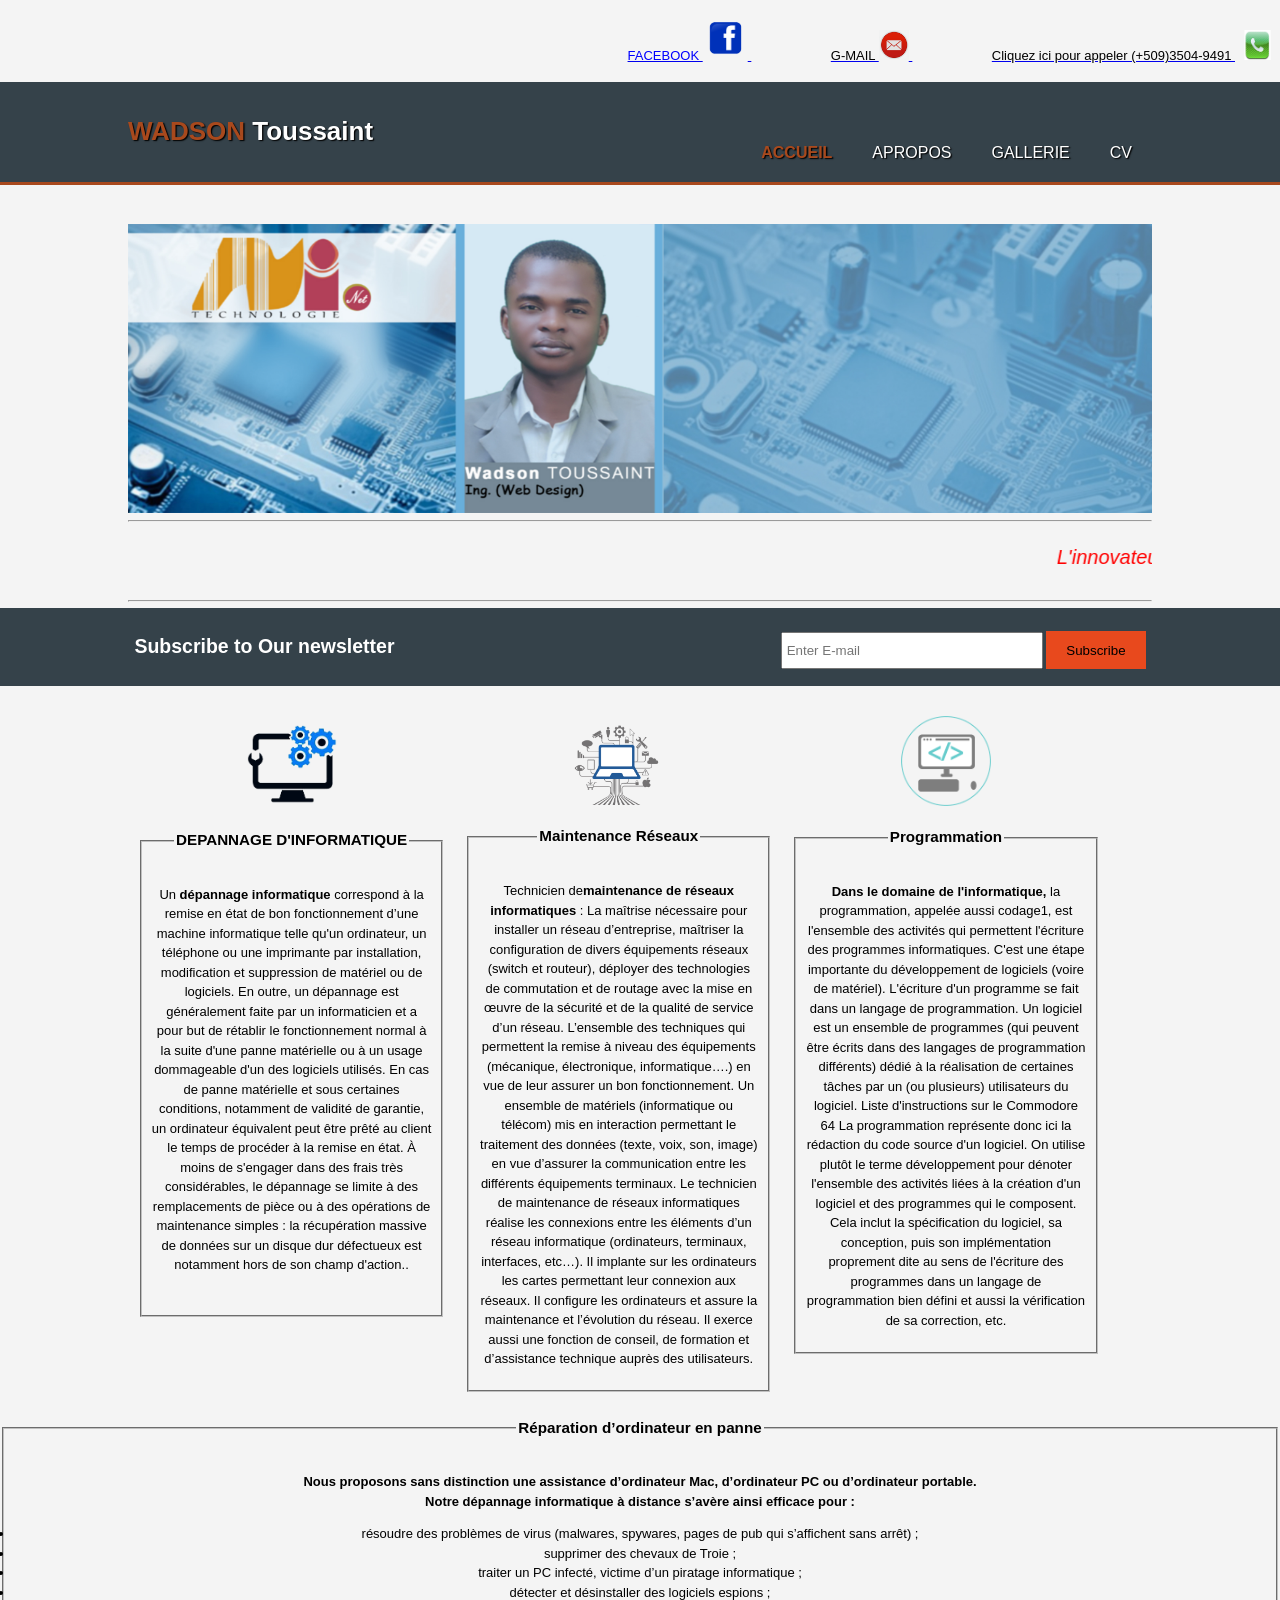
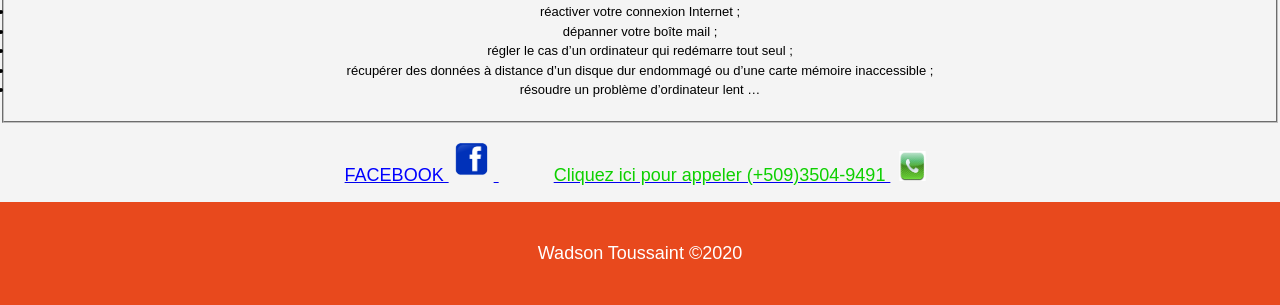
<file: index.html>
<!DOCTYPE html>
<html lang="Fr, En, Es" dir="ltr">

  <head>
    <meta charset="utf-8">
    <meta name="viewport" content="width-device-width">
    <meta name="description" content="affordable and professional web Design">
    <meta name="keywords" content="web design, affordable web design, professional">
    <meta name="author" content="brad Travercy">
    <title>Wadsontoussaint.ht||Bienvenue</title>
    <link rel="stylesheet" href="./css/style.css">
  </head>
  <body>
  
  <section class="contacs" style="text-align:right">
		  <div class="contac">
			<p align="right">

	
					<a href="https://web.facebook.com/watson.toussain" target="-blank">
									
						<font face="sans-serif" color="blue" size="2">FACEBOOK
							<img src="img/fa.png" width="45" height="45">	
					</a>
					
					&nbsp;&nbsp;&nbsp;&nbsp;&nbsp;&nbsp;&nbsp;&nbsp;&nbsp;&nbsp;
						&nbsp;&nbsp;&nbsp;&nbsp;&nbsp;&nbsp;&nbsp;&nbsp;&nbsp;&nbsp;
						
					<a href="mailto:watsontoussaint96@gmail.com">
					<font class="cil" face="sans-serif" color=" red;" size="2">G-MAIL
			
					<img src="img/lo5.png" width="30" height="30">
						</a>
			&nbsp;&nbsp;&nbsp;&nbsp;&nbsp;&nbsp;&nbsp;&nbsp;&nbsp;&nbsp;
						&nbsp;&nbsp;&nbsp;&nbsp;&nbsp;&nbsp;&nbsp;&nbsp;&nbsp;&nbsp;
			
					<a href="tel:+50935049491">
					<font class="cil" face="sans-serif" color=" red;" size="2">Cliquez ici pour appeler (+509)3504-9491
			
					<img src="img/ap.png" width="45" height="30">
						</a>
			</p>
			</div>
			</section>
      <header>
	  <style>
.mySlides {display:none;}

</style>

 
			
        <div class="container">
          <div id="branding">
            <h1><span class="highlight">WADSON</span> Toussaint</h1>
          </div><br/>
		 
          <nav>
            <ul>
              <li class="current"><a href="index.html">Accueil</a></li>
              <li><a href="about.html">Apropos</a></li>
              <li><a href="Gallerie.html">Gallerie</a></li>
			  <li><a href="cv.html">CV</a></li>

            </ul>
          </nav>
        </div>
      </header>

      <section id="showcase">
         <div class="container">
		<br>
		  <br>
<div class="w3-content w3-section">
  <img class="mySlides" src="img/back1.jpg" width="100%"  height="200%"  style=>
  <img class="mySlides" src="img/back2.jpg" width="100%" height="200%" style=>
  <img class="mySlides" src="img/back3.jpg" width="100%"  height="200%" style=>

<script>
var myIndex = 0;
carousel();

function carousel() {
  var i;
  var x = document.getElementsByClassName("mySlides");
  for (i = 0; i < x.length; i++) {
    x[i].style.display = "none";  
  }
  myIndex++;
  if (myIndex > x.length) {myIndex = 1}    
  x[myIndex-1].style.display = "block";  
  setTimeout(carousel, 2000); // Change image every 2 seconds
}
</script>
<hr/>
 <em>
           <p style="color:red;"><marquee>L'innovateur de la Technologie</marquee></p></em>
		   <hr/>
         </div>

      </section>
  <section id=newsletter>
        <div class="container">
          <h1>Subscribe to Our newsletter</h1>
          <form>
            <input type="E-mail" placeholder="Enter E-mail" name="" value="">
            <button type="submit" class="button-1">Subscribe</button>
          </form>
        </div>
      </section>
  

<section id="boxes">
  <div class="container">
      <div class="box">
        <img src="./img/lo1.png">
		<fieldset>
        <legend><h3>DEPANNAGE D'INFORMATIQUE</h3></legend>
        <p>Un <b>dépannage informatique</b> correspond à la remise en état 
		de bon fonctionnement d’une machine informatique telle qu'un ordinateur,
		un téléphone ou une imprimante par installation, modification et suppression de matériel ou de logiciels. En outre, un dépannage est généralement faite par un informaticien et a pour but de rétablir le fonctionnement normal à la suite d'une panne matérielle ou à un usage dommageable d'un des logiciels utilisés. En cas de panne matérielle et sous certaines conditions, notamment de validité de garantie, un ordinateur équivalent peut être prêté au client le temps de procéder à la remise en état. À moins de s'engager dans des frais très considérables, le dépannage se limite à des remplacements de pièce ou à des opérations de maintenance simples : la récupération massive de données 
		sur un disque dur défectueux est notamment hors de son champ d'action..</p><br/>
		</fieldset>
      </div>
	  


      <div class="box">
        <img src="./img/lo2.png">
		<fieldset>
        <legend><h3>Maintenance Réseaux</h3></legend>
        <p>
		Technicien de<b>maintenance de réseaux informatiques</b> :  
		La maîtrise nécessaire pour installer un réseau d’entreprise,
		maîtriser la configuration de divers équipements réseaux (switch et routeur), 
		déployer des technologies de commutation et de routage avec la mise en œuvre de 
		la sécurité et de la qualité de service d’un réseau. L’ensemble des techniques qui permettent la remise à niveau des équipements (mécanique, électronique, informatique….) en vue de leur assurer un bon fonctionnement. Un ensemble de matériels (informatique ou télécom) mis en interaction permettant le traitement des données (texte, voix, son, image) en vue d’assurer la communication entre les différents équipements terminaux. Le technicien de maintenance de réseaux informatiques réalise les connexions entre les éléments d’un réseau informatique (ordinateurs, terminaux, interfaces, etc…). Il implante sur les ordinateurs les cartes permettant leur connexion aux réseaux. Il configure les ordinateurs et assure la maintenance et l’évolution du réseau. Il exerce aussi une fonction de conseil, 
		de formation et d’assistance technique auprès des utilisateurs.
		</p>
		</fieldset>
      </div>
&nbsp;&nbsp;&nbsp;&nbsp;
      <div class="box">
        <img src="./img/lo3.png">
		<fieldset>
        <legend><h3>Programmation</h3></legend>
		<p> <b>Dans le domaine de l'informatique,</b> la programmation, appelée aussi codage1, est l'ensemble des activités qui permettent l'écriture des programmes informatiques. C'est une étape importante du développement de logiciels (voire de matériel).

L'écriture d'un programme se fait dans un langage de programmation. Un logiciel est un ensemble de programmes (qui peuvent être écrits dans des langages de programmation différents) dédié à la réalisation de certaines tâches par un (ou plusieurs) utilisateurs du logiciel.


Liste d'instructions sur le Commodore 64
La programmation représente donc ici la rédaction du code source d'un logiciel. On utilise plutôt le terme développement pour dénoter l'ensemble des activités liées à la création d'un logiciel et des programmes qui le composent. Cela inclut la spécification du logiciel, sa conception, puis son implémentation proprement dite au sens de l'écriture des programmes dans un langage de programmation bien défini et aussi la vérification de sa correction, etc.</p>
		</fieldset>
      </div>
	  
	  
  </div>
  <fieldset>
 <legend style="text-align:center;"> <h3 >Réparation d’ordinateur en panne</h3></legend>
  	  <p style="text-align:center;" "background:white;"> 

<b style="color:black;">Nous proposons sans distinction une assistance d’ordinateur Mac, d’ordinateur PC ou d’ordinateur portable.<br> Notre dépannage informatique à distance s’avère ainsi efficace pour :</b><br/>
<ul style="color:black;" class="Listed">
<li class="Listed">résoudre des problèmes de virus (malwares, spywares, pages de pub qui s’affichent sans arrêt) ;</li>
<li class="Listed">supprimer des chevaux de Troie ;</li>
<li class="Listed">traiter un PC infecté, victime d’un piratage informatique ;</li>
<li class="Listed">détecter et désinstaller des logiciels espions ;</li>
<li class="Listed">réactiver votre connexion Internet ;</li>
<li class="Listed">dépanner votre boîte mail ;</li>
<li class="Listed">régler le cas d’un ordinateur qui redémarre tout seul ;</li>
<li class="Listed">récupérer des données à distance d’un disque dur endommagé ou d’une carte mémoire inaccessible ;</li>
<li class="Listed">résoudre un problème d’ordinateur lent …
	</ul>	
		</p>
		</fieldset>
		
		<div>
			<p align="Center">

	
					<a href="https://web.facebook.com/watson.toussain" target="-blank">
									
						<font face="sans-serif" color="blue" size="4">FACEBOOK
							<img src="img/fa.png" width="45" height="45">	
					</a>
					
					&nbsp;&nbsp;&nbsp;&nbsp;&nbsp;&nbsp;&nbsp;&nbsp;&nbsp;&nbsp;
			
					<a href="tel:+50935049491">
					<font face="sans-serif" color="red;" size="4">Cliquez ici pour appeler (+509)3504-9491
			
					<img src="img/ap.png" width="45" height="30">
						</a>
			</p>
			</div>
</section>
  </body>

    <footer>
      <p>Wadson Toussaint &copy;2020</p>
    </footer>
</html>
</file>
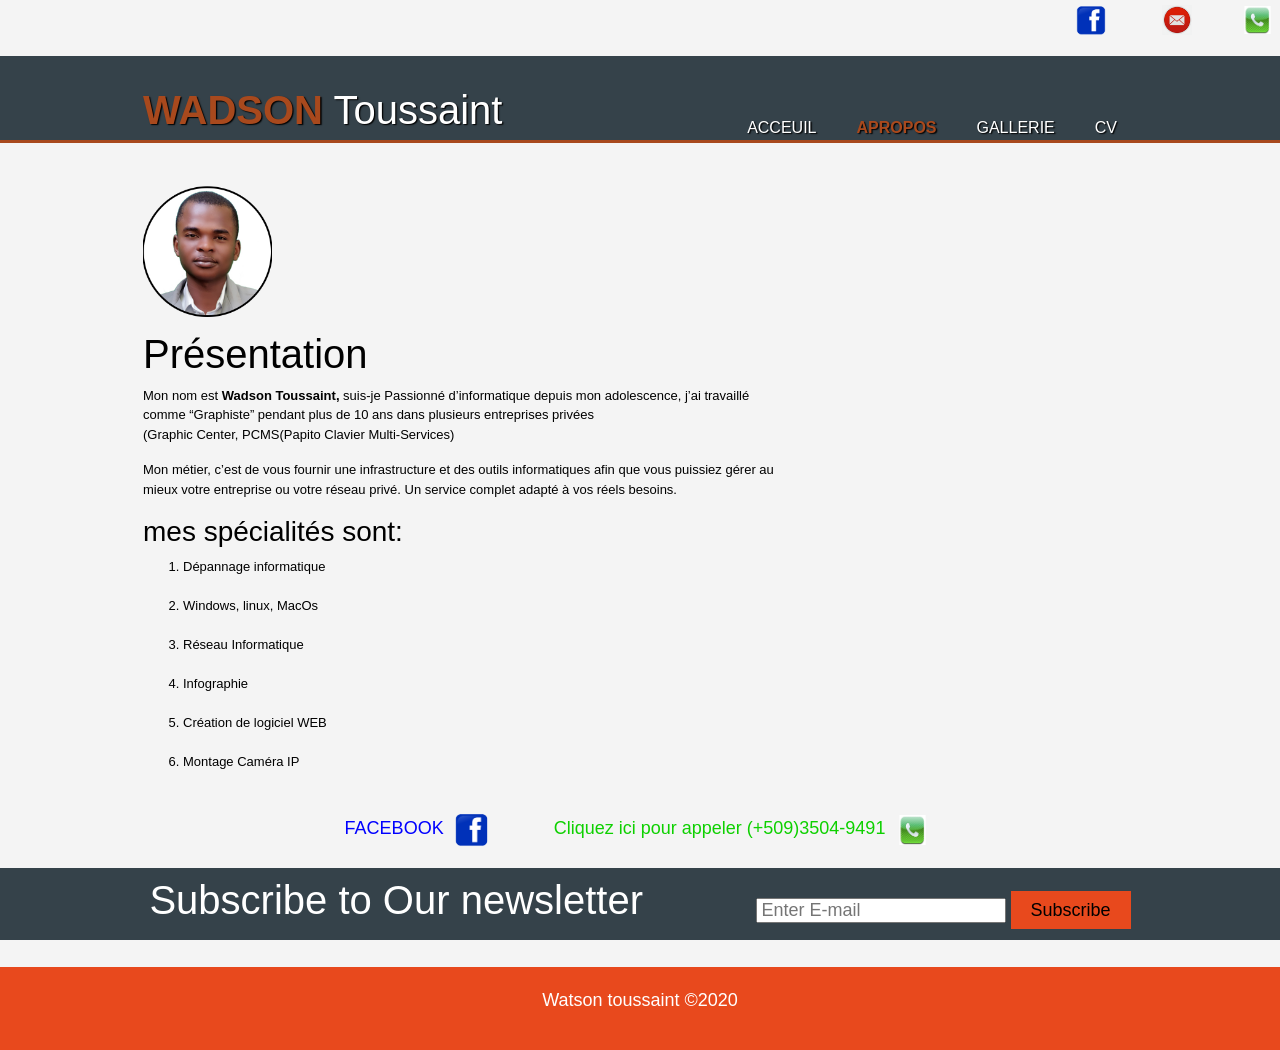
<file: about.html>
<!DOCTYPE html>
<html lang="Fr, en , Es" dir="ltr">

<head>
    <meta charset="utf-8">
    <meta name="viewport" content="width-device-width">
    <meta name="description" content="affordable and professional web Design">
    <meta name="keywords" content="web design, affordable web design, professional">
    <meta name="author" content="brad Travercy">
    <title>Wadsontoussaint.ht|| Apropos</title>


    <meta name="viewport" content="width=device-width, initial-scale=1, shrink-to-fit=no">
    <link rel="stylesheet" href="https://stackpath.bootstrapcdn.com/bootstrap/4.5.2/css/bootstrap.min.css" integrity="sha384-JcKb8q3iqJ61gNV9KGb8thSsNjpSL0n8PARn9HuZOnIxN0hoP+VmmDGMN5t9UJ0Z" crossorigin="anonymous">
    <link rel="stylesheet" href="./css/style.css">
</head>

<body>

    <section class="contacs" style="text-align:right">
        <div class="contac">
            <p align="right">


                <a href="https://web.facebook.com/watson.toussain" target="-blank">

                    <font face="sans-serif" color="blue" size="2">
                        <img src="img/fa.png" width="40" height="40">
                </a>

                &nbsp; &nbsp;&nbsp;&nbsp;&nbsp;&nbsp;&nbsp;&nbsp;&nbsp;&nbsp;&nbsp;

                <a href="mailto:watsontoussaint96@gmail.com">
                    <font class="cil" face="sans-serif" color=" red;" size="2">

                        <img src="img/lo5.png" width="30" height="30">
                </a>
                &nbsp;&nbsp;&nbsp;&nbsp;&nbsp;&nbsp;&nbsp;&nbsp;&nbsp;&nbsp;

                <a href="tel:+50935049491">
                    <font class="cil" face="sans-serif" color=" red;" size="2">

                        <img src="img/ap.png" width="45" height="28">
                </a>
            </p>
        </div>
    </section>
    <header>
        <div class="container">
            <div id="branding">
                <h1><span class="highlight">WADSON</span> Toussaint</h1>
            </div><br/>
            <nav>
                <ul>
                    <li><a href="index.html">Acceuil</a></li>
                    <li class="current"><a href="about.html">Apropos</a></li>
                    <li><a href="Gallerie.html">Gallerie</a></li>
                    <li><a href="cv.html">CV</a></li>

                </ul>
            </nav>
        </div>
    </header>
    <br>


    <section id="main">
        <div class="container">
            <article id="main-col">

                <fieldset>
                    <h1 class="page-title" style="color:black;">Présentation</h1>
                    <legend><img src="./img/pic1.png" style="float:left;" width="20%" height="20%"></legend>

                    <p id="memo" style="color:black;"> Mon nom est <b>Wadson Toussaint,</b> suis-je Passionné d’informatique depuis mon adolescence, j’ai travaillé comme “Graphiste” pendant plus de 10 ans dans plusieurs entreprises privées
                        <br/>(Graphic Center, PCMS(Papito Clavier Multi-Services)
                        <p style="color:black;">Mon métier, c’est de vous fournir une infrastructure et des outils informatiques afin que vous puissiez gérer au mieux votre entreprise ou votre réseau privé. Un service complet adapté à vos réels besoins.</p>
                </fieldset>
                <h3> mes spécialités sont:</h3>
                <ol>
                    <li class="lispro">Dépannage informatique</li><br/>
                    <li class="lispro">Windows, linux, MacOs</li><br/>
                    <li class="lispro">Réseau Informatique</li><br/>
                    <li class="lispro">Infographie</li><br/>
                    <li class="lispro">Création de logiciel WEB</li><br/>
                    <li class="lispro">Montage Caméra IP</li><br/>

                </ol>
        </div>
        <div>
            <p align="Center">


                <a href="https://web.facebook.com/watson.toussain" target="-blank">

                    <font face="sans-serif" color="blue" size="4">FACEBOOK
                        <img src="img/fa.png" width="45" height="45">
                </a>

                &nbsp;&nbsp;&nbsp;&nbsp;&nbsp;&nbsp;&nbsp;&nbsp;&nbsp;&nbsp;

                <a href="tel:+50935049491">
                    <font face="sans-serif" color="red;" size="4">Cliquez ici pour appeler (+509)3504-9491

                        <img src="img/ap.png" width="45" height="30">
                </a>
            </p>
        </div>

        <section id=newsletter>
            <div class="container">
                <h1>Subscribe to Our newsletter</h1>
                <form>
                    <input type="E-mail" placeholder="Enter E-mail" name="" value="">
                    <button type="submit" class="button-1">Subscribe</button>
                </form>
            </div>
        </section>
        <script src="https://code.jquery.com/jquery-3.5.1.slim.min.js" integrity="sha384-DfXdz2htPH0lsSSs5nCTpuj/zy4C+OGpamoFVy38MVBnE+IbbVYUew+OrCXaRkfj" crossorigin="anonymous"></script>
        <script src="https://cdn.jsdelivr.net/npm/popper.js@1.16.1/dist/umd/popper.min.js" integrity="sha384-9/reFTGAW83EW2RDu2S0VKaIzap3H66lZH81PoYlFhbGU+6BZp6G7niu735Sk7lN" crossorigin="anonymous"></script>
        <script src="https://stackpath.bootstrapcdn.com/bootstrap/4.5.2/js/bootstrap.min.js" integrity="sha384-B4gt1jrGC7Jh4AgTPSdUtOBvfO8shuf57BaghqFfPlYxofvL8/KUEfYiJOMMV+rV" crossorigin="anonymous"></script>
</body>
<br>
<footer>
    <p>Watson toussaint &copy;2020 </p>
</footer>

</html>
</file>
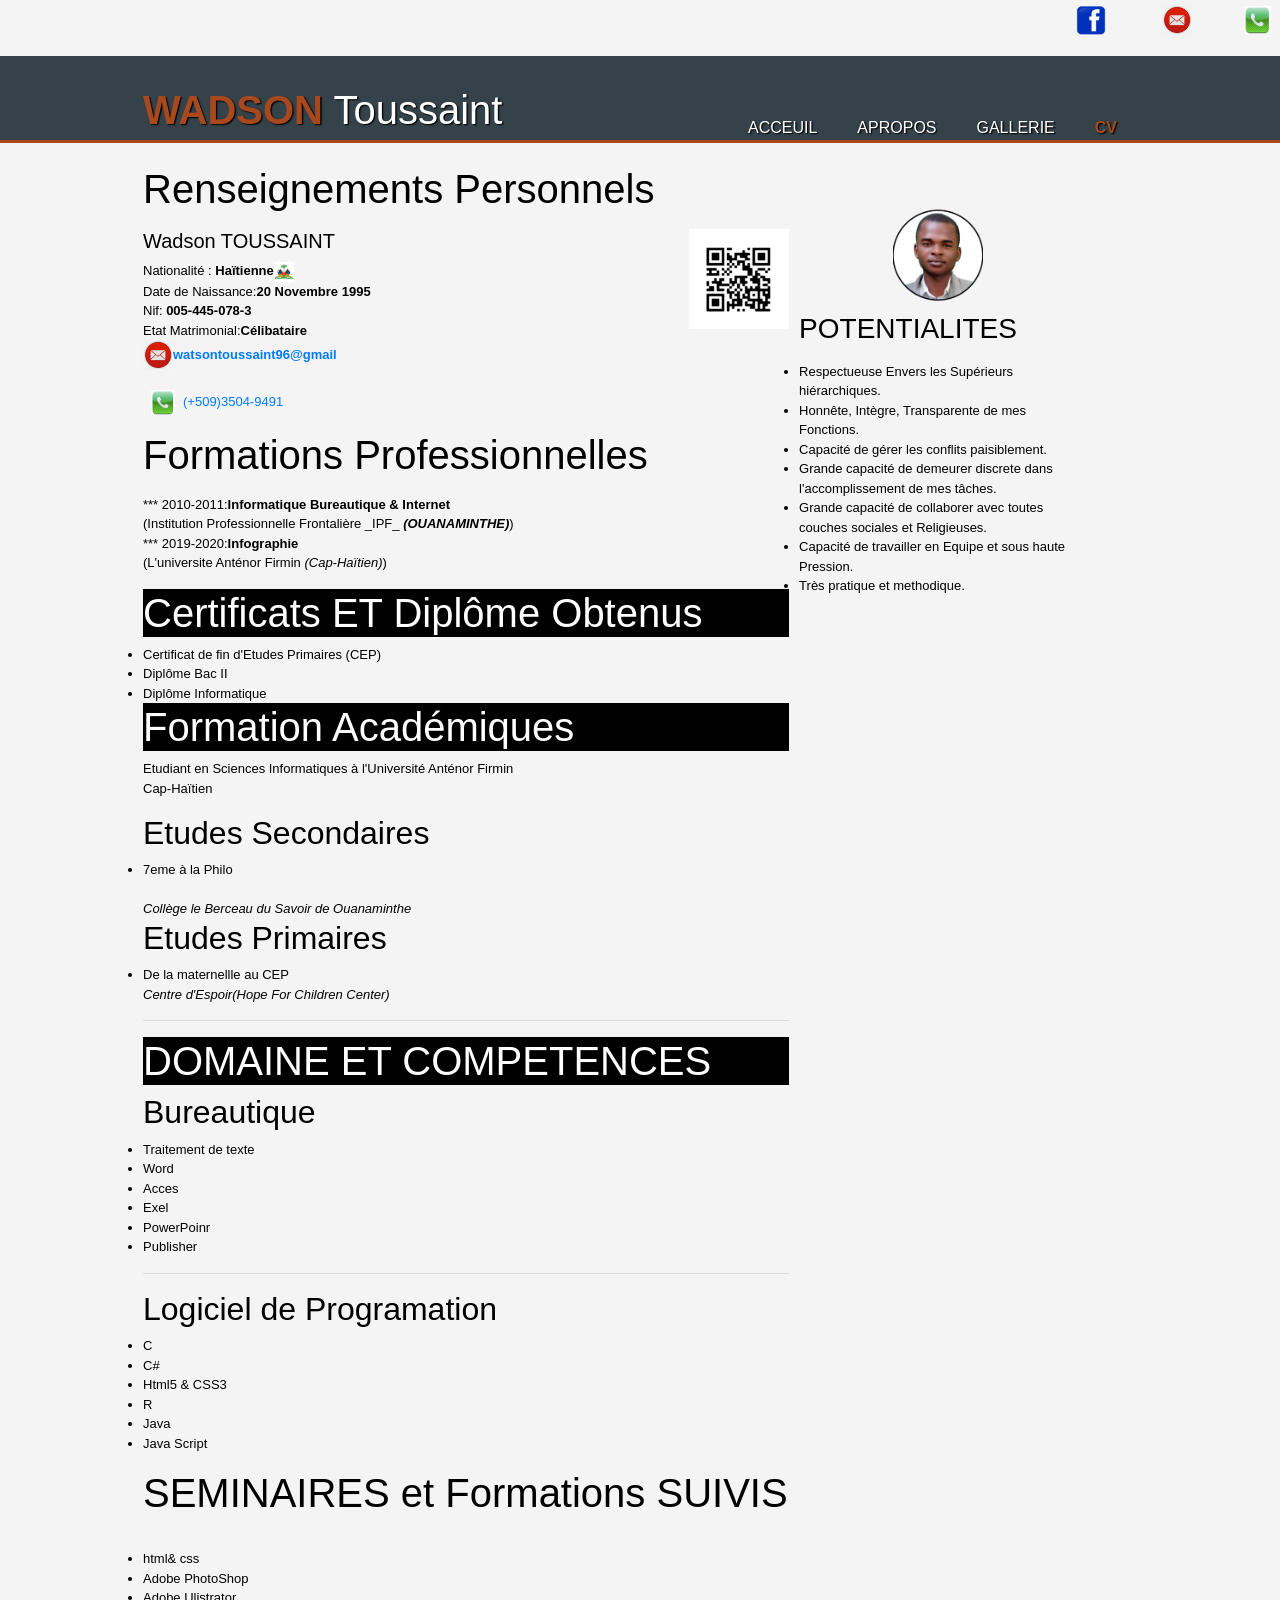
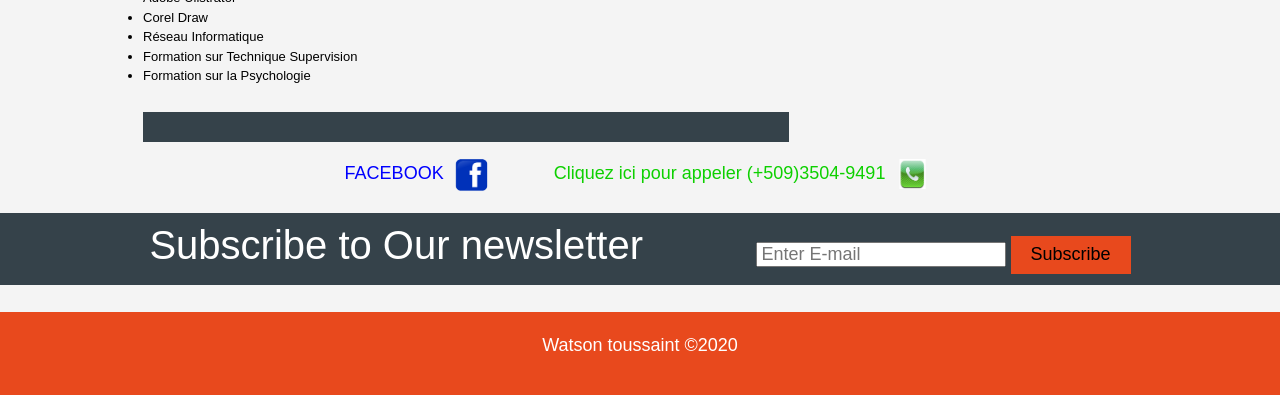
<file: cv.html>
<!DOCTYPE html>
<html lang="Fr, en , Es" dir="ltr">

<head>
    <meta charset="utf-8">

    <meta name="description" content="affordable and professional web Design">
    <meta name="keywords" content="web design, affordable web design, professional">
    <meta name="author" content="brad Travercy">
    <title>Wadsontoussaint.ht||CV</title>

    <meta name="viewport" content="width=device-width, initial-scale=1, shrink-to-fit=no">
    <link rel="stylesheet" href="https://stackpath.bootstrapcdn.com/bootstrap/4.5.2/css/bootstrap.min.css" integrity="sha384-JcKb8q3iqJ61gNV9KGb8thSsNjpSL0n8PARn9HuZOnIxN0hoP+VmmDGMN5t9UJ0Z" crossorigin="anonymous">
    <link rel="stylesheet" href="./css/style.css">


</head>

<body>

    <section class="contacs" style="text-align:right">
        <div class="contac">
            <p align="right">


                <a href="https://web.facebook.com/watson.toussain" target="-blank">

                    <font face="sans-serif" color="blue" size="2">
                        <img src="img/fa.png" width="40" height="40">
                </a>

                &nbsp; &nbsp;&nbsp;&nbsp;&nbsp;&nbsp;&nbsp;&nbsp;&nbsp;&nbsp;&nbsp;

                <a href="mailto:watsontoussaint96@gmail.com">
                    <font class="cil" face="sans-serif" color=" red;" size="2">

                        <img src="img/lo5.png" width="30" height="30">
                </a>
                &nbsp;&nbsp;&nbsp;&nbsp;&nbsp;&nbsp;&nbsp;&nbsp;&nbsp;&nbsp;

                <a href="tel:+50935049491">
                    <font class="cil" face="sans-serif" color=" red;" size="2">

                        <img src="img/ap.png" width="45" height="28">
                </a>
            </p>
        </div>
    </section>

    <header>
        <div class="container">
            <div id="branding">
                <h1><span class="highlight">WADSON</span> Toussaint</h1>
            </div><br/>
            <nav>
                <ul>
                    <li><a href="index.html">Acceuil</a></li>
                    <li><a href="about.html">Apropos</a></li>
                    <li><a href="Gallerie.html">Gallerie</a></li>
                    <li class="current"><a href="cv.html">CV</a></li>

                </ul>
            </nav>
        </div>
    </header>
    <br>


    <section id="main">
        <div class="container">
            <article id="main-col">
                <fieldset>
                    <img src="img/cod.jpg" width="100" height="" style="float:right;">

                    <legend>
                        <h1 class="page-title" style="color:black;">Renseignements Personnels</h1>
                    </legend>
                    <h1 style="font-size:20px;">Wadson TOUSSAINT</h1>
                    <p style="color:black;" "font-size:15px;">
                        Nationalité : <b>Haïtienne<img src="img/arm1.png" width="20px" height="20px" title="Armoirie"></b><br> Date de Naissance:<b>20 Novembre 1995</b><br/> Nif:
                        <b>005-445-078-3</b><br/> Etat Matrimonial:<b>Célibataire</b><br/>
                        <a href="mailto:watsontoussaint96@gmail"><b> <img src="img/lo5.png" width="30" height="30">watsontoussaint96@gmail</b><br/>

			</a><br/>
                        <a href="tel:+5093504991"><img src="img/ap.png" width="40" height="25">(+509)3504-9491</a>
                    </p>
                </fieldset>

                <fieldset>
                    <legend>
                        <h1 class="page-title">Formations Professionnelles</h1>
                    </legend>
                    <p style="color:black;">
                        *** 2010-2011:<b>Informatique Bureautique & Internet</b><br/> (Institution Professionnelle Frontalière _IPF_ <i><b>(OUANAMINTHE)</b></i>)<br/> *** 2019-2020:<b>Infographie</b><br/> (L'universite Anténor Firmin <i>(Cap-Haïtien)</i>)<br/>
                        <h1 style="background-color:black; color:white;"> Certificats ET Diplôme Obtenus</h1>
                        <ul>
                            <li>Certificat de fin d'Etudes Primaires (CEP)</li>
                            <li>Diplôme Bac II</li>
                            <li>Diplôme Informatique</li>
                        </ul>

                        <h1 style="background-color:black; color:white;">Formation Académiques</h1>

                        <p> Etudiant en Sciences Informatiques à l'Université Anténor Firmin <br> Cap-Haïtien
                        </p>
                        <h2>Etudes Secondaires</h2>
                        <ul>
                            <li>7eme à la Philo</li><br>
                            <i>Collège le Berceau du Savoir de Ouanaminthe</i>
                        </ul>
                        <h2>Etudes Primaires</h2>
                        <ul>

                            <li>De la maternellle au CEP</li>
                            <i>Centre d'Espoir(Hope For Children Center)</i>
                        </ul>
                        <hr>

                        <h1 style="background-color:black; color:white;"> DOMAINE ET COMPETENCES</h1>
                        <h2>Bureautique</h2>
                        <ul>
                            <li>Traitement de texte</li>
                            <li>Word</li>
                            <li>Acces</li>
                            <li>Exel</li>
                            <li>PowerPoinr</li>
                            <li>Publisher</li>
                        </ul>
                        <hr>
                        <h2>Logiciel de Programation</h2>
                        <ul>
                            <li>C</li>
                            <li>C#</li>
                            <li>Html5 & CSS3</li>
                            <li>R</li>
                            <li>Java</li>
                            <li>Java Script</li>
                        </ul>
                    </p>

                </fieldset>

                <fieldset>
                    <legend>
                        <h1 class="page-title" style="color:black;">SEMINAIRES et Formations SUIVIS</h1>
                    </legend>
                    <p style="color:black;">
                        <ul>
                            <li>html& css</li>
                            <li>Adobe PhotoShop</li>
                            <li>Adobe Ulistrator</li>
                            <li>Corel Draw</li>
                            <li>Réseau Informatique</li>
                            <li>Formation sur Technique Supervision</li>
                            <li>Formation sur la Psychologie</li>
                        </ul>
                    </p>

                </fieldset>

                <p class="dark">
                </p>
            </article>
            <aside id="boxes">
                <div>
                    <div class="box">
                        <fieldset>
                            <legend> <img src="./img/pic1.png"></legend>
                            <h3 style="color:black;">POTENTIALITES</h3>
                            <p style="color:black;">
                                <ul style="text-align:left;">
                                    <li>Respectueuse Envers les Supérieurs hiérarchiques.</li>
                                    <li>Honnête, Intègre, Transparente de mes Fonctions.</li>
                                    <li>Capacité de gérer les conflits paisiblement.</li>
                                    <li>Grande capacité de demeurer discrete dans l'accomplissement de mes tâches.</li>
                                    <li>Grande capacité de collaborer avec toutes couches sociales et Religieuses.</li>
                                    <li>Capacité de travailler en Equipe et sous haute Pression.</li>
                                    <li>Très pratique et methodique.</li>
                                </ul>
                            </p>
                        </fieldset>
                    </div>
                </div>

            </aside>
        </div>
    </section>
    <div>
        <p align="Center">


            <a href="https://web.facebook.com/watson.toussain" target="-blank">

                <font face="sans-serif" color="blue" size="4">FACEBOOK
                    <img src="img/fa.png" width="45" height="45">
            </a>

            &nbsp;&nbsp;&nbsp;&nbsp;&nbsp;&nbsp;&nbsp;&nbsp;&nbsp;&nbsp;

            <a href="tel:+50935049491">
                <font face="sans-serif" color="red;" size="4">Cliquez ici pour appeler (+509)3504-9491

                    <img src="img/ap.png" width="45" height="30">
            </a>
        </p>
    </div>

    <section id=newsletter>
        <div class="container">
            <h1>Subscribe to Our newsletter</h1>
            <form>
                <input type="E-mail" placeholder="Enter E-mail" name="" value="">
                <button type="submit" class="button-1">Subscribe</button>
            </form>
        </div>

    </section>
    <script src="https://code.jquery.com/jquery-3.5.1.slim.min.js" integrity="sha384-DfXdz2htPH0lsSSs5nCTpuj/zy4C+OGpamoFVy38MVBnE+IbbVYUew+OrCXaRkfj" crossorigin="anonymous"></script>
    <script src="https://cdn.jsdelivr.net/npm/popper.js@1.16.1/dist/umd/popper.min.js" integrity="sha384-9/reFTGAW83EW2RDu2S0VKaIzap3H66lZH81PoYlFhbGU+6BZp6G7niu735Sk7lN" crossorigin="anonymous"></script>
    <script src="https://stackpath.bootstrapcdn.com/bootstrap/4.5.2/js/bootstrap.min.js" integrity="sha384-B4gt1jrGC7Jh4AgTPSdUtOBvfO8shuf57BaghqFfPlYxofvL8/KUEfYiJOMMV+rV" crossorigin="anonymous"></script>
</body>

<br>
<footer>
    <p>Watson toussaint &copy;2020 </p>
</footer>

</html>
</file>
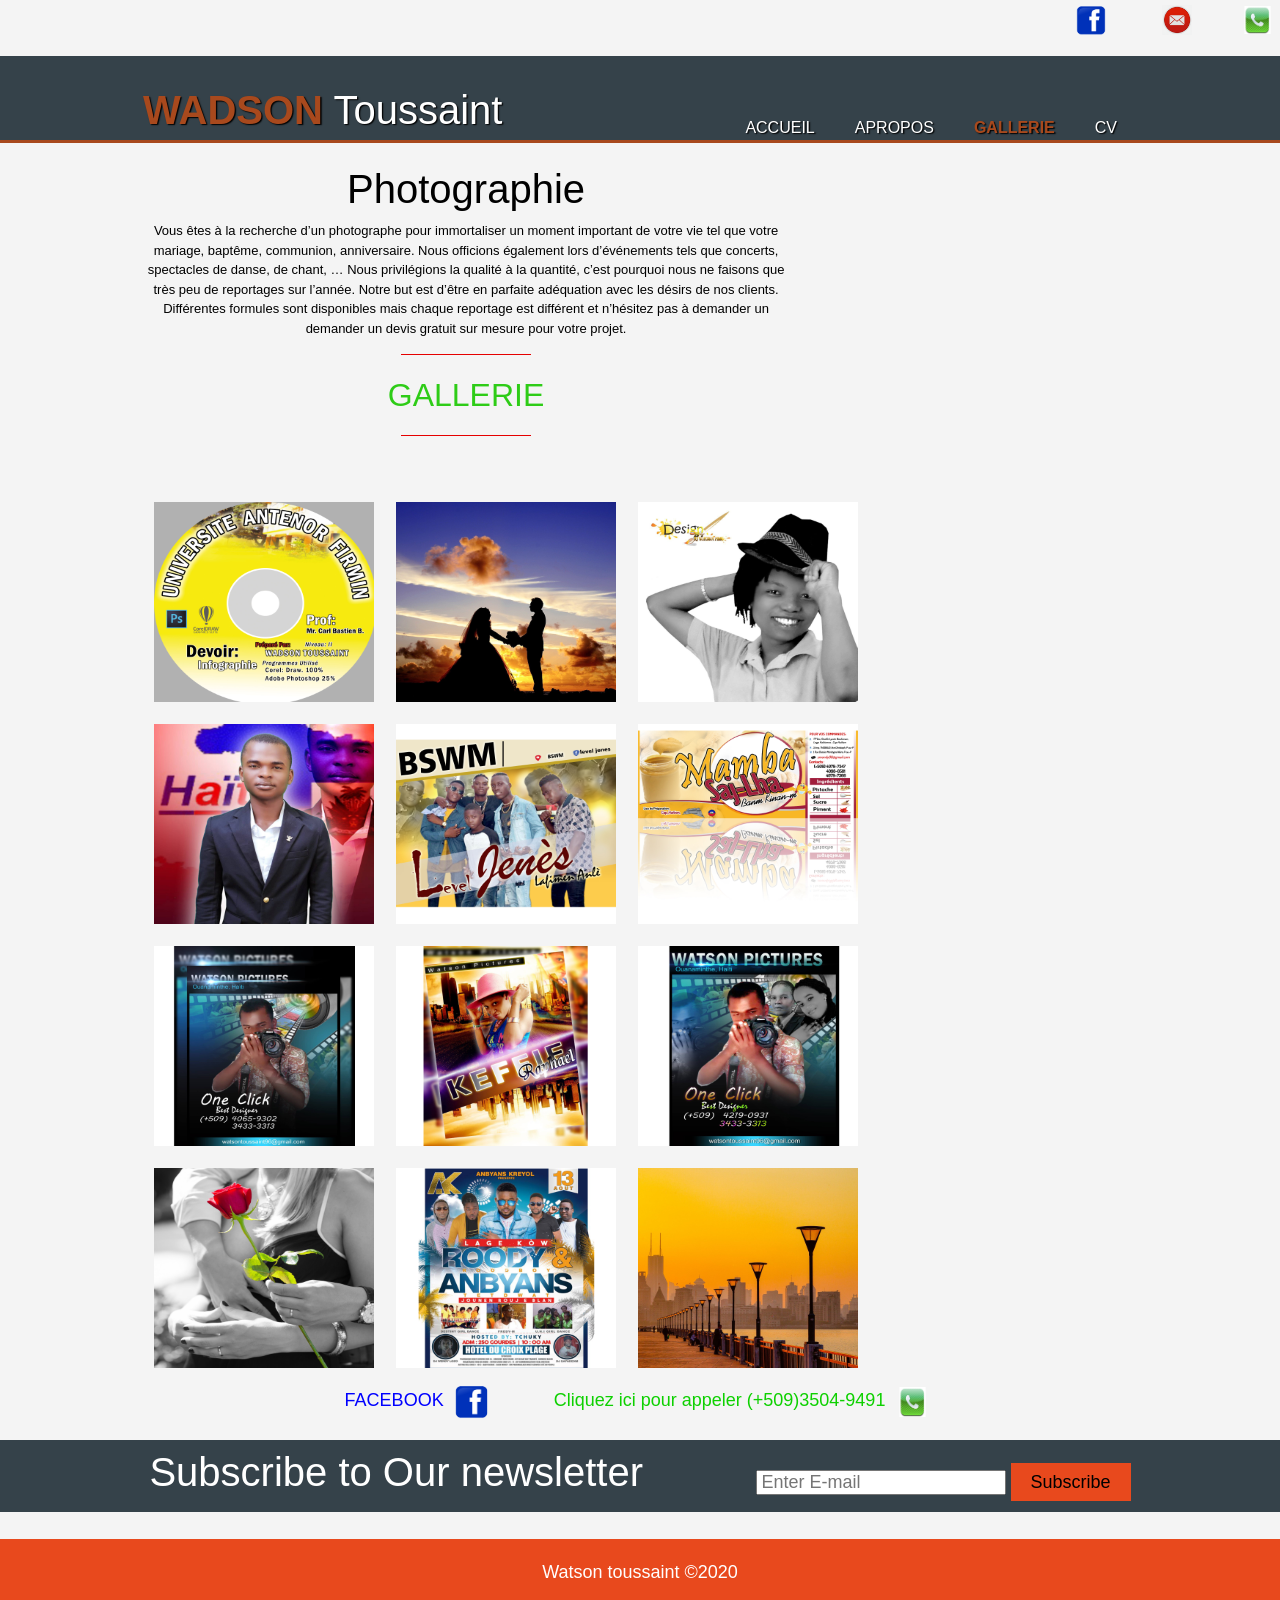
<file: Gallerie.html>
<!DOCTYPE html>
<html lang="en" dir="ltr">

<head>
    <meta charset="utf-8">
    <meta name="viewport" content="width-device-width">
    <meta name="description" content="affordable and professional web Design">
    <meta name="keywords" content="web design, affordable web design, professional">
    <meta name="author" content="brad Travercy">
    <title>Wadsontoussaint.ht|| Gallerie</title>
    <meta name="viewport" content="width=device-width, initial-scale=1, shrink-to-fit=no">
    <link rel="stylesheet" href="https://stackpath.bootstrapcdn.com/bootstrap/4.5.2/css/bootstrap.min.css" integrity="sha384-JcKb8q3iqJ61gNV9KGb8thSsNjpSL0n8PARn9HuZOnIxN0hoP+VmmDGMN5t9UJ0Z" crossorigin="anonymous">
    <link rel="stylesheet" href="./css/style.css">
</head>

<link rel="stylesheet" href="./css/style.css">

</head>


<body>
    <section class="contacs" style="text-align:right">
        <div class="contac">
            <p align="right">


                <a href="https://web.facebook.com/watson.toussain" target="-blank">

                    <font face="sans-serif" color="blue" size="2">
                        <img src="img/fa.png" width="40" height="40">
                </a>

                &nbsp; &nbsp;&nbsp;&nbsp;&nbsp;&nbsp;&nbsp;&nbsp;&nbsp;&nbsp;&nbsp;

                <a href="mailto:watsontoussaint96@gmail.com">
                    <font class="cil" face="sans-serif" color=" red;" size="2">

                        <img src="img/lo5.png" width="30" height="30">
                </a>
                &nbsp;&nbsp;&nbsp;&nbsp;&nbsp;&nbsp;&nbsp;&nbsp;&nbsp;&nbsp;

                <a href="tel:+50935049491">
                    <font class="cil" face="sans-serif" color=" red;" size="2">

                        <img src="img/ap.png" width="45" height="28">
                </a>
            </p>
        </div>
    </section>
    <header>
        <div class="container">
            <div id="branding">
                <h1><span class="highlight">WADSON</span> Toussaint</h1>
            </div><br/>
            <nav>
                <ul>
                    <li><a href="index.html">Accueil</a></li>
                    <li><a href="about.html">Apropos</a></li>
                    <li class="current"><a href="Gallerie.html">Gallerie</a></li>
                    <li><a href="cv.html">CV</a></li>

                </ul>
            </nav>
        </div>
    </header>
    <br>


    <section id="main">
        <div class="container">
            <article id="main-col">
                <div class="histo">
                    <h1 style="text-align:center;">Photographie</h1>
                    <p style="text-align:center;">
                        Vous êtes à la recherche d’un photographe pour immortaliser un moment important de votre vie tel que votre mariage, baptême, communion, anniversaire. Nous officions également lors d’événements tels que concerts, spectacles de danse, de chant, … Nous privilégions
                        la qualité à la quantité, c’est pourquoi nous ne faisons que très peu de reportages sur l’année. Notre but est d’être en parfaite adéquation avec les désirs de nos clients. Différentes formules sont disponibles mais chaque reportage
                        est différent et n’hésitez pas à demander un demander un devis gratuit sur mesure pour votre projet.
                    </p>
                    <hr color="red" width="20%" height="10%">
                    <p align="center">
                        <font face="sans-serif" color="#2ecc17" size="6">GALLERIE</font>
                    </p>
                    <hr color="red" width="20%" height="10%"> <br><br>
                    <!--image Gallerie-->
					<div class="container1">
                    <table align="center" cellspacing="10" cellspacing="12">
                        <tr>
                            <td>
                                <a target="_self" href="img/label.jpg">
                                    <img src="img/label11.jpg" height="200" width="220" alt="Place" title="LABEL CD" />
                            </td>
                            </a>
                            <td>
                                <a target="_self" href="img1/1.jpg">
                                    <img src="img1/11.jpg" height="200" width="220" alt="Place" title="Photo Mariage" />
                                </a>
                            </td>
                            <td>
                                <a target="_self" href="img1/2.jpg">
                                    <img src="img1/22.jpg" height="200" width="220" alt="Place" title="Mme Wislaine" />
                                </a>
                            </td>
                        </tr>
                    </table>

                    <table align="center" cellspacing="10" cellspacing="12">
                        <tr>
                            <td>
                                <a target="_self" href="img1/3.jpg">
                                    <img source src="img1/33.jpg" height="200" width="220" alt="Photo wadson" title="Wadson toussaint,ING"></img>
                                </a>
                            </td>
                            <td>
                                <a target="_self" href="img/back6.jpg">
                                    <img src="img/back66.jpg" height="200" width="220" />
                                </a>
                            </td>
                            <td>
                                <a target="_self" href="img1/10.jpg">
                                    <img src="img1/1010.jpg" height="200" width="220" />
                                </a>
                            </td>
                        </tr>
                    </table>

                    <table align="center" cellspacing="10" cellspacing="12">
                        <tr>
                            <td>
                                <a target="_self" href="img1/4.jpg">
                                    <img src="img1/44.jpg" height="200" width="220" />
                                </a>
                            </td>
                            <td>
                                <a target="_self" href="img1/5.jpg">
                                    <img src="img1/55.jpg" height="200" width="220" />
                                </a>
                            </td>
                            <td>
                                <a target="_self" href="img1/6.jpg">
                                    <img src="img1/66.jpg" height="200" width="220" />
                                </a>
                            </td>
                        </tr>
                    </table>


                    <table align="center" cellspacing="10" cellspacing="12">
                        <tr>
                            <td>
                                <a target="_self" href="img1/7.jpg">
                                    <img src="img1/77.jpg" height="200" width="220"></img>

                                </a>
                            </td>
                            <td>
                                <a target="_self" href="img1/8.jpg">
                                    <img src="img1/88.jpg" height="200" width="220" />
                                </a>
                            </td>
                            <td>
                                <a target="_self" href="img1/9.jpg">
                                    <img src="img1/99.jpg" height="200" width="220" />
                                </a>
                            </td>
                        </tr>
                    </table>
					</div>


    </section>
    <div>
        <p align="Center">


            <a href="https://web.facebook.com/watson.toussain" target="-blank">

                <font face="sans-serif" color="blue" size="4">FACEBOOK
                    <img src="img/fa.png" width="45" height="45">
            </a>

            &nbsp;&nbsp;&nbsp;&nbsp;&nbsp;&nbsp;&nbsp;&nbsp;&nbsp;&nbsp;

            <a href="tel:+50935049491">
                <font face="sans-serif" color="red;" size="4">Cliquez ici pour appeler (+509)3504-9491

                    <img src="img/ap.png" width="45" height="30">
            </a>
        </p>
    </div>

    <section id=newsletter>
        <div class="container">
            <h1>Subscribe to Our newsletter</h1>
            <form>
                <input type="E-mail" placeholder="Enter E-mail" name="" value="">
                <button type="submit" class="button-1">Subscribe</button>
            </form>
        </div>


    </section>
    <script src="https://code.jquery.com/jquery-3.5.1.slim.min.js" integrity="sha384-DfXdz2htPH0lsSSs5nCTpuj/zy4C+OGpamoFVy38MVBnE+IbbVYUew+OrCXaRkfj" crossorigin="anonymous"></script>
    <script src="https://cdn.jsdelivr.net/npm/popper.js@1.16.1/dist/umd/popper.min.js" integrity="sha384-9/reFTGAW83EW2RDu2S0VKaIzap3H66lZH81PoYlFhbGU+6BZp6G7niu735Sk7lN" crossorigin="anonymous"></script>
    <script src="https://stackpath.bootstrapcdn.com/bootstrap/4.5.2/js/bootstrap.min.js" integrity="sha384-B4gt1jrGC7Jh4AgTPSdUtOBvfO8shuf57BaghqFfPlYxofvL8/KUEfYiJOMMV+rV" crossorigin="anonymous"></script>

</body>
<br>
<footer>
    <p>Watson toussaint &copy;2020 </p>
</footer>

</html>
</file>
<file: css/style.css>
.histo{
	color:black;
}
.cil{
	color:black;
}
.forma{color:black;}
body{
  /*font-family: Arial,Helvetica, sans-serif;
  font-size: 15px;
  line-height: 1.5;*/
  font:15px/1.5 Arial, Helvetica, Sans-serif;
  padding: 0;
  margin: 0;
  background-color: #f4f4f4;
}
 /*Global*/
.container{
  width: 80%;
  margin: auto;
  overflow: hidden;
  
}
ul{
  margin: 0;
  padding: 0;
}
.button-1{
  height: 38px;
  background: #e8491d;
  border: 0;
  padding-left: 20px;
  padding-right:  20px;

}
.Gall table tr td{
	float:center;
}

.dark{
  padding: 15px;
  background: #35424a;
  color: #ffffff;
  margin-top: 10px;
  margin-bottom: 10px;
}
/*header*/
header{
  text-shadow: black 0.1em 0.1em 0.1em;
  background: #35424a;
  color: #ffffff;
  padding-top: 30px;
  min-height: 70px;
  border-bottom: #a8491d 3px solid;
}
header a{
  color: #ffffff;
  text-decoration: none;
  text-transform: uppercase;
  font-size: 16px;
}
header ul{
  margin: 0;
  padding: 0;
}

header li{
  float:left;
  display: inline;
  padding: 0 20px 0 20px;
}
header #branding{
  float:left;
}
header #branding h1{
  margin: 0;
  
}
header nav{
  float: right;
  margin-top: 10px;
}
header .highlight, header .current a{
  color:#a8491d;
  font-weight: bold;
}
header a:hover{
  color:#cccccc;
  font-weight:bold;
}
.Listed {
	text-align:center;
}
.container1 img {
	display:flex;
	flex-wrap:wrap;
justify-content:center;
margin:10px;
	
}

.container1 img{
	transition:all 1s;
}
.container1 img:hover{
	transform: scale(1.1);
}

/*showcase*/
#showcase{
  min-height: 20px;
  text-align: right;
  color: #ffffff;
  /*background: url('../img/back-3.jpg') no-repeat;
  background-position:center;
  background-size:cover;*/
}
#showcase h1{
  margin-top: 25px;
  font-size: 40px;
  margin-bottom: 25px
}

#memo p {text-align:center;}
#showcase p {
  font-size: 20px;
  /*text-shadow:color: red; text-shadow: black 0.1em 0.1em 0.1em;*/
  text-align: center;
  color:black;
}
h3{text-align: left;
  color: black;}
.lispro{color:black;
 text-align:left;} 
 

/*newsletter*/
#newsletter{
  padding: 8px;
  color: #ffffff;
  background: #35424a;
}
#newsletter h1{
  float: left;
}
#newsletter form{
  float: right;
  margin-top: 15px;
}

#newsletter input[type="E-mail"]{
  padding: 4px;
  height: 25px;
  width:250px;
}
/* boxes */
#boxes{
  margin-top: 20px;
}
#boxes .box{
  float: left;
  text-align: center;
  width: 30%;
  padding: 10px;
  color:black;
}
#boxes .box img{
  width: 90px;
}
/*sidebar*/
aside#sidebar{
  float: right;
  width: 30%;
  margin-top: 10px;
}

aside#sidebar.quote input, aside#sidebar.quote input textarea{
  width: 90%;
  padding: 5px;
}
/*Main-col*/
article#main-col{
  float: left;
  width: 65%;
}

/*Services*/
ul#services li{
  list-style: none;
  padding: 20px;
  border: #cccccc solid 1px;
  margin-bottom: 5px;
  background: #e6e6e6;
}


/* footer */
footer{
  padding: 20px;
  margin-top: : 20px;
  color:#ffffff;
  background-color: #e8491d;
  text-align: center;
}

/*Media Queries*/
@media(max-width: 768px){
.container1 img,
  header #branding,
  header nav,
  header nav li,
  #newsletter h1,
  #newsletter form,
  #boxes .box,
  article#main-col,
  aside#sidebar{
    float: none;
    text-align: center;
    width: 100%;
	height:8%;

	
  }

  header{
    padding-bottom: 20px;
  }
  #showcase h1{
    margin-top: 40px;
  }
  #newsletter button, .quote button {
    display: block;
    width: 100%;
  }
  #newsletter form input[type="e-mail"], .quote input, .quote textarea {
    width: 100%;
    margin-bottom: 5px;
  }
  }

}
</file>
